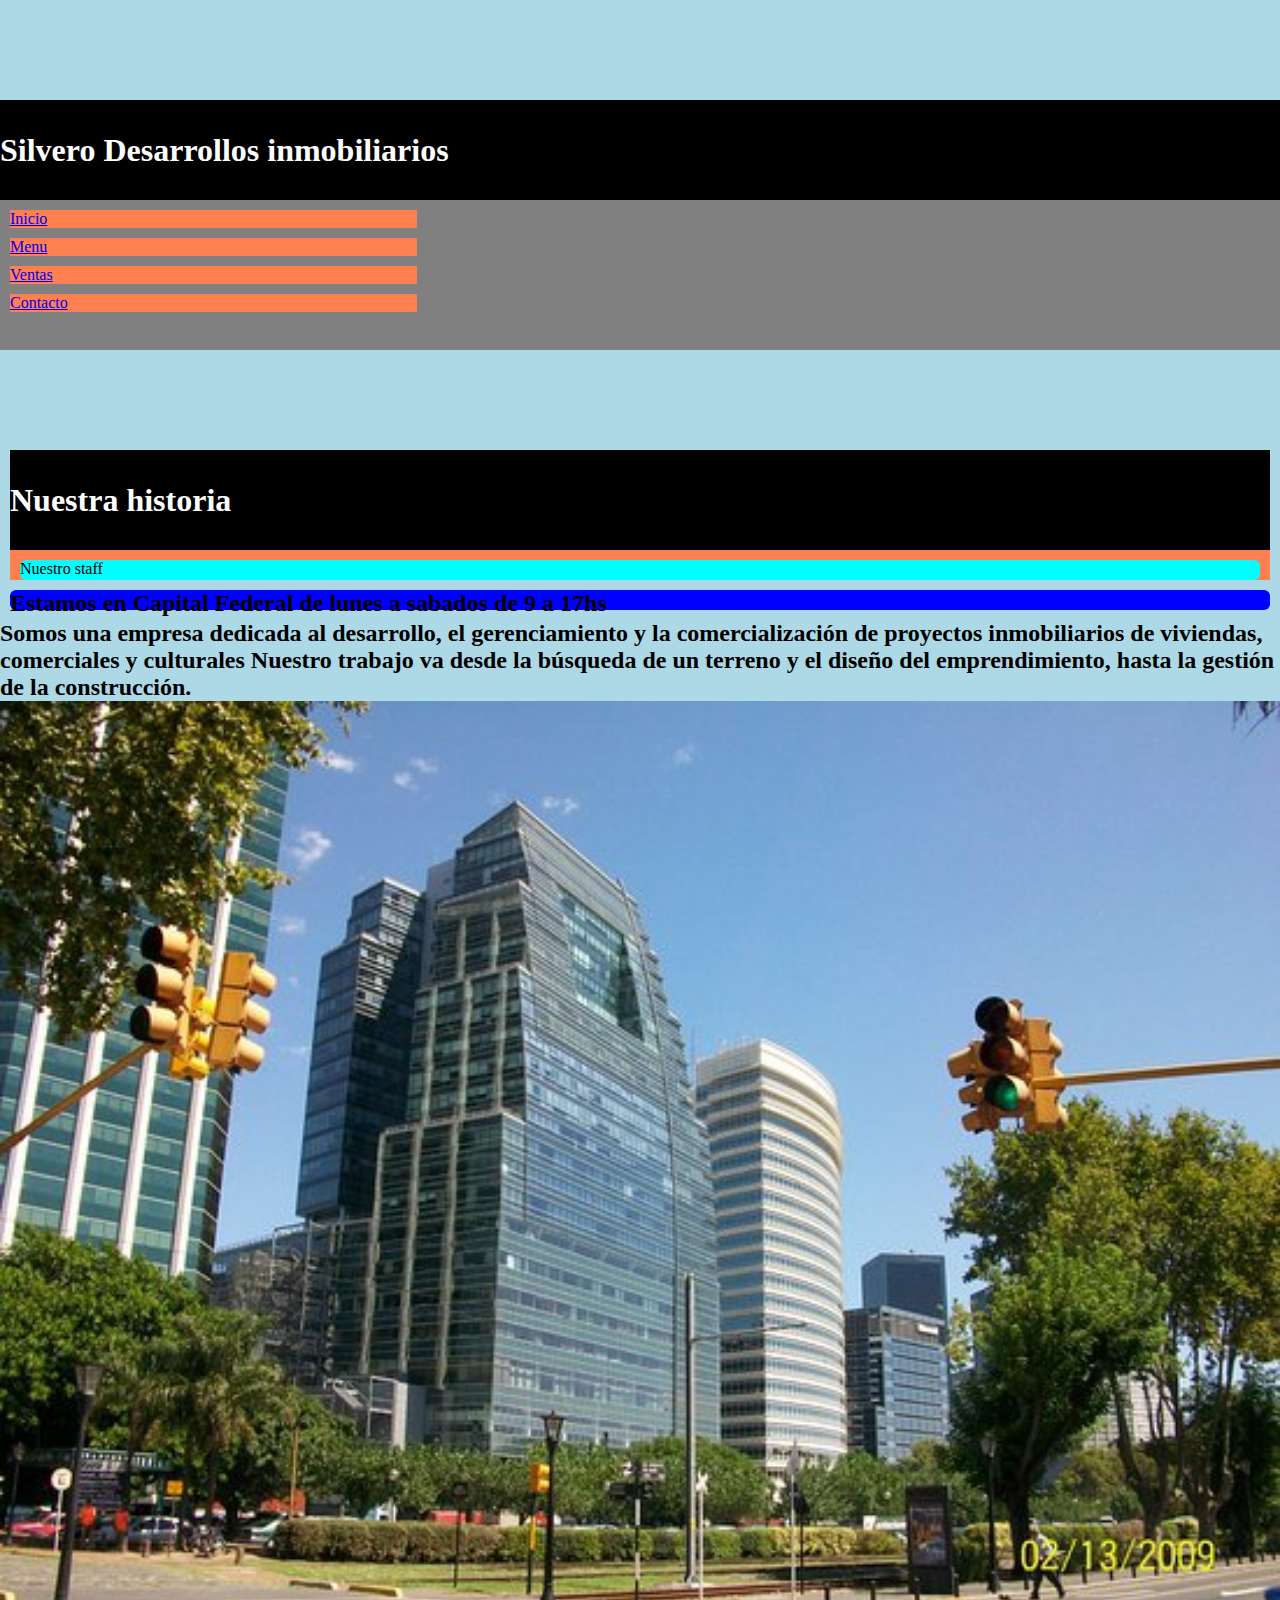
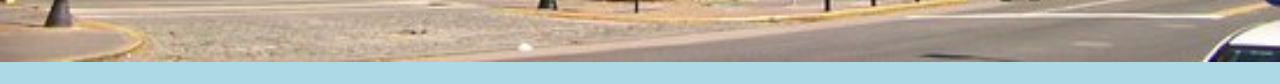
<file: index.html>
<!DOCTYPE html>
<html lang="es">
<head>
    <meta charset="UTF-8">
    <meta http-equiv="X-UA-Compatible" content="IE=edge">
    <meta name="viewport" content="width=device-width, initial-scale=1.0">
    <link rel="stylesheet" href="estilo.css">
    <title>Silvero Desarrollos inmobiliarios</title>
</head>
<body>

    <h1> Silvero Desarrollos inmobiliarios</h1>
    
    
    <header class="grid">


  
        <ul>
        <div>    <li> <a href="./secciones/inicio.html">Inicio</li></a>  </div>
        <div>  <li> <a href="./secciones/menu.html"> Menu</li></a>  </div>
        <div> <li> <a href="./secciones/ventas.html">Ventas</li></a> </div> 
        <div>     <li> <a href="./secciones/contacto.html">Contacto</li></a>  </div>
            
        </ul>

    </header>
    
    <section>
        <div>
            <h1>Nuestra historia</h1>
            <div class="box contenedora1">Nuestro staff</div>
        </div>

        <div class="box contenedora2">
            <h2>Estamos en Capital Federal de lunes a sabados de 9 a 17hs</h2>

        </div>

        
    </section>
</header> 
</div>
</body>
<section>

</section>

<h2> 
    <p>
        Somos una empresa dedicada al desarrollo, el gerenciamiento y la comercialización de proyectos inmobiliarios de viviendas, comerciales y culturales
        Nuestro trabajo va desde la búsqueda de un terreno y el diseño del emprendimiento, hasta la gestión de la construcción.
    </p>
</h2>

<img src="./imagenes/edificios.jpg"><img>
</section>
</html>


<footer>

</footer>
</file>
<file: estilo.css>
*{
    padding: 0%;
    margin: 0%;
    box-sizing: border-box;
}

h1 {
    text-align: center;
    background-color: black;
    color: white;
    margin-top: 100px;
    padding-left: 100px%;
    padding-right: 100px%;
    height: 100px;
    display: flex;
    align-items: center;
   
}

header{
    background-color: gray;
    height: 150px;
}
body{
    background-color: lightblue;
}


div{
    
    background-color: coral;
    margin: 10px;
}
nav ul{
    background-color: grey;
    list-style-type: none;
    width: 100%;
    text-align: center;
    display: flex table-row;
    
    justify-content: space-between;
    align-items: center;
}

.grid{
    display: grid;
    grid-template-columns:1fr 2fr ;
    grid-template-rows: 2fr 2fr 1fr ;
}

nav li{
    display: flex row;

    
}

nav a {
    text-decoration: none;
    color: white;
    padding: 10px;
    width: 150px;
    display: flex;
}

img{
    width: 100%;
    height: 80%;
}

productos {
    background-color: aquamarine;
}

.box{
   border-radius: 6px ;
   height: 20px;
   width: 20px auto;
}

.contenedora1{
    background-color: aqua;

}

.contenedora2{
    background-color: blue;
}

.box:hover{
    transform: scale(2);
}

.contenedora1{
    transition-property: all;
    transition-duration: 2s;
}

.contenedora2{
    transition-property: all;
    transition-duration: 2s;
}
</file>
